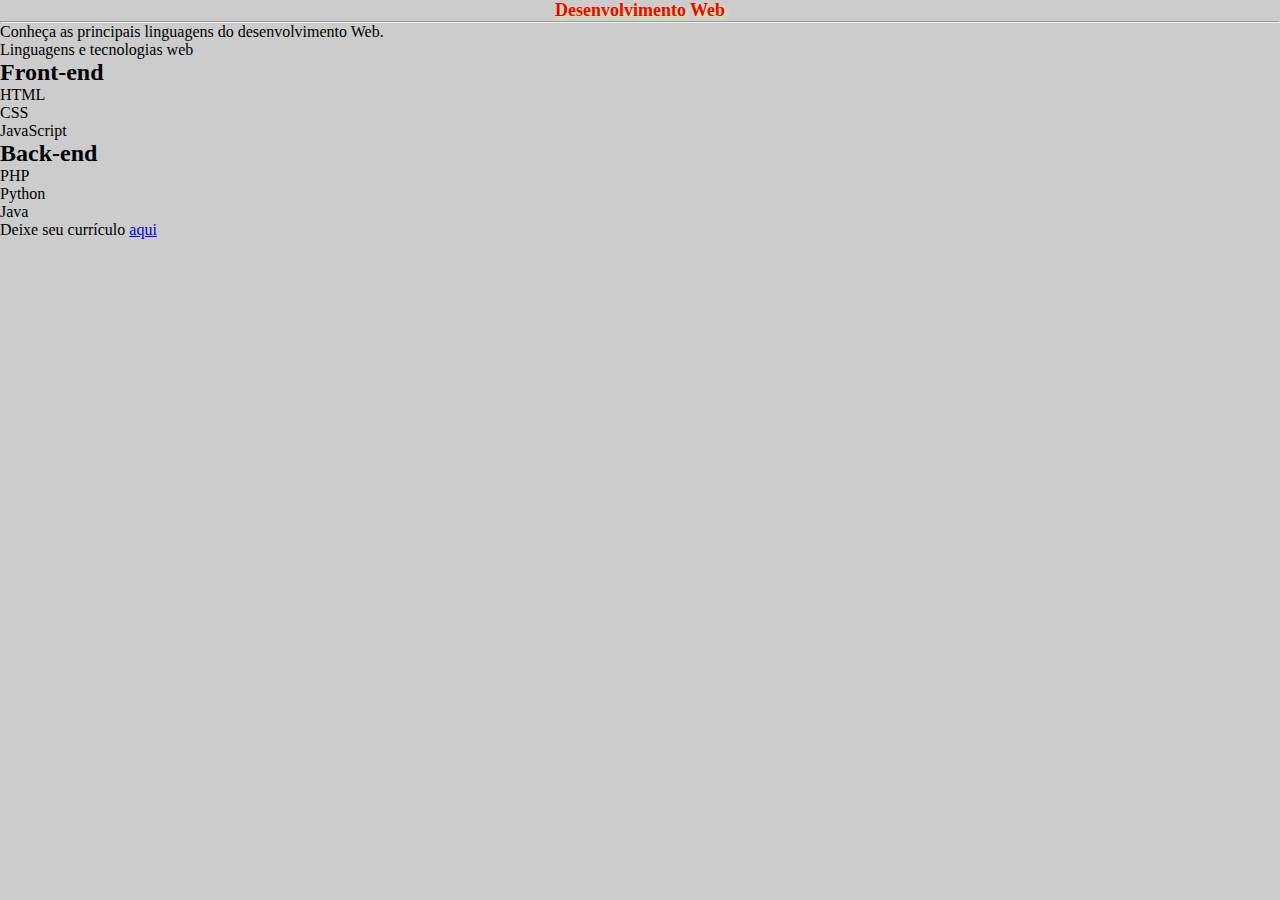
<file: index.html>
<!DOCTYPE html>
<html lang="pt-br">
<head>
    <meta charset="UTF-8">
    <meta name="viewport" content="width=device-width, initial-scale=1.0">
    <title>Desenvolvimento Web</title>
    <link rel="stylesheet" href="css/style.css">
</head>
<body>
    <div>
        <h1>Desenvolvimento Web</h1>
        <hr>
        <p>Conheça as principais linguagens do <span>desenvolvimento Web</span>.</p>
    </div>
    <div>
        <div>
            Linguagens e tecnologias web
        </div>
        <div>
            <h2>
                Front-end
            </h2>
            <ul>
                <li>HTML</li>
                <li>CSS</li>
                <li>JavaScript</li>
            </ul>
        </div>
        <div>
            <h2>
                Back-end
            </h2>
            <ol>
                <li>PHP</li>
                <li>Python</li>
                <li>Java</li>
            </ol>
        </div>
    </div>
    <div>
        <p>
            Deixe seu currículo <a href="curriculo.html"> aqui</a>
        </p>
    </div>
</body>
</html>
</file>
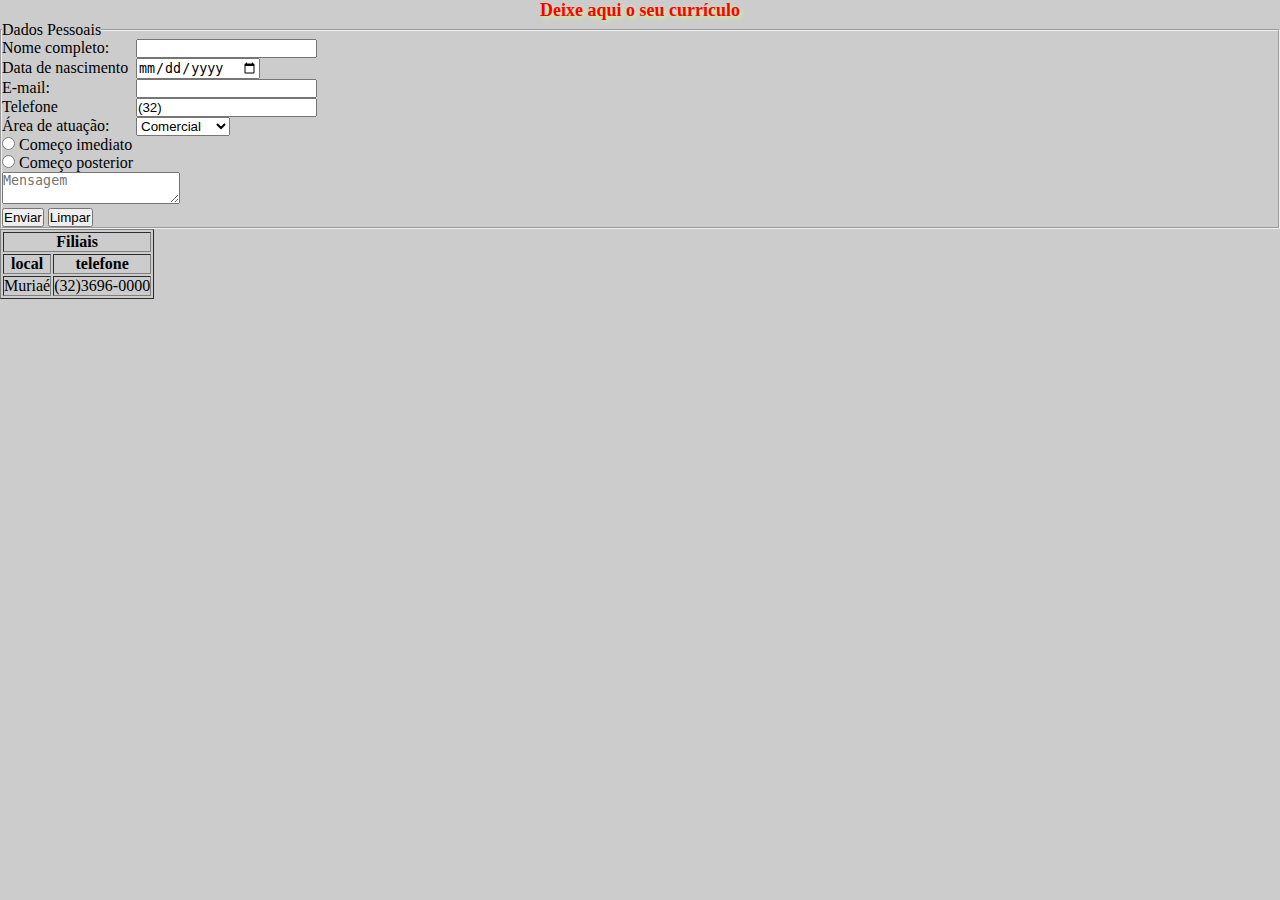
<file: curriculo.html>
<!DOCTYPE html>
<html lang="pt-br">
<head>
    <meta charset="UTF-8">
    <meta name="viewport" content="width=device-width, initial-scale=1.0">
    <title>Desenvolvimento Web</title>
    <link rel="stylesheet" href="css/style.css">
</head>
<body>
    <div>
        <h1>Deixe aqui o seu currículo</h1>
    </div>
    <div>
        <fieldset>
            <legend>
                Dados Pessoais
            </legend>
            <form action="">
                <label for="nome">Nome completo: </label>
                <input type="text" id="nome"><br>
                <label for="nascimento">Data de nascimento</label>
                <input type="date" id="nascimento"><br>
                <label for="email">E-mail: </label>
                <input type="email" name="" id="email"><br>
                <label for="tel">Telefone</label>
                <input type="tel" id="tel" value="(32)"><br>
                <label for="area">Área de atuação: </label>
                <select name="area" id="">
                    <option value="com">Comercial</option>
                    <option value="op">Operacional</option>
                </select><br>
                <input type="radio" name="comeco" id="imediato">
                <label for="imediato">Começo imediato</label><br>
                <input type="radio" name="comeco" id="posterior">
                <label for="posterior">Começo posterior</label><br>
                <textarea name="mensagem" id="" placeholder="Mensagem"></textarea><br>
                <input type="submit" value="Enviar">
                <input type="reset" value="Limpar"></form>
            
        </fieldset>
    </div>
    <div>
        <table border="1">
            <tr>
                <th colspan="2">Filiais</th>
            </tr>
            <tr>
                <th>local</th>
                <th>telefone</th>
            </tr>
            <tr>
                <td>Muriaé</td>
                <td>(32)3696-0000</td>
            </tr>
        </table>
    </div>
</body>
</html>
</file>
<file: css/style.css>
*{
    padding: 0;     /* espaçamento interno */
    margin: 0;    /* espaçamento externo */
}

body{
    background-color: #ccc;
}
h1{
    text-align: center;
    font-size: 18px;
    color: red;
    text-shadow: 2px 2px 5px #d1fa8e;   /* aombra no texto */
}
label{
    width: 130px; /* largura */
    display: inline-block;
    text-align: left;
}
</file>
